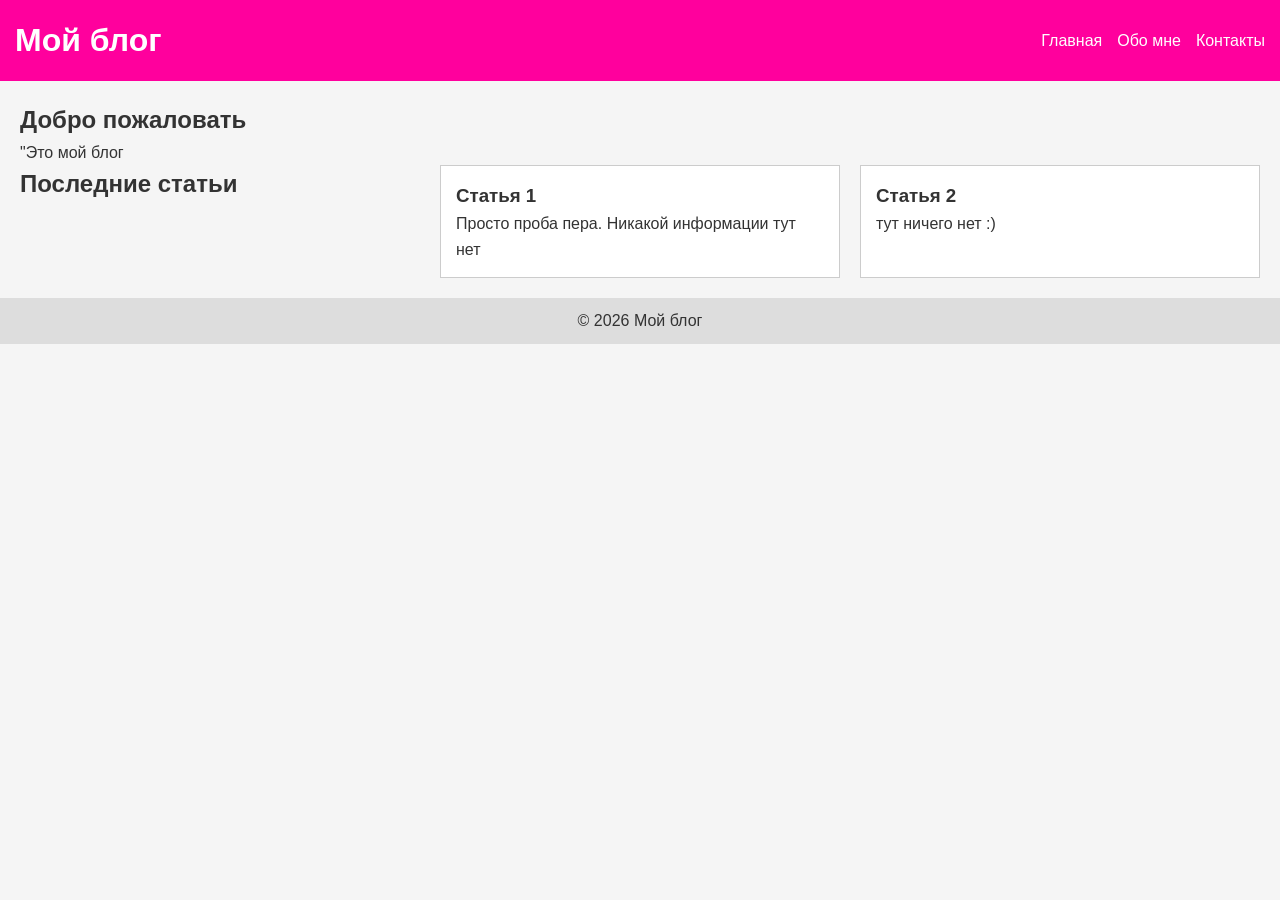
<file: index.html>
<!DOCTYPE html>
<html lang="ru">
<head>
    <meta charset="UTF-8">
    <title>Мой блог</title>
    <link rel="stylesheet" href="style.css">
</head>

<script>
    const burger = document.querySelector('.burger');
    const nav = document.querySelector('nav ul');

    burger.addEventListener('click', () => {
        nav.classList.toggle('active');
    });
</script>

<body>
<header>
    <h1>Мой блог</h1>

    <button class="burger"> </button>

    <nav aria-label="Основная навигация">
        <ul>
            <li><a href="index.html">Главная</a></li>
            <li><a href="about.html">Обо мне</a></li>
            <li><a href="contacts.html">Контакты</a></li>
        </ul>
    </nav>
</header>
<main>
    <section>
        <h2>Добро пожаловать</h2>
        <p>"Это мой блог</p>
    </section>

    <section class="articles">
        <h2>Последние статьи</h2>

        <article>
            <h3>Статья 1</h3>
            <p>Просто проба пера. Никакой информации тут нет</p>
        </article>

        <article>
            <h3>Статья 2</h3>
            <p>тут ничего нет :)</p>
        </article>
    </section>
</main>
<footer>
    <p>© 2026 Мой блог</p>
</footer>
</body>
</html>
</file>
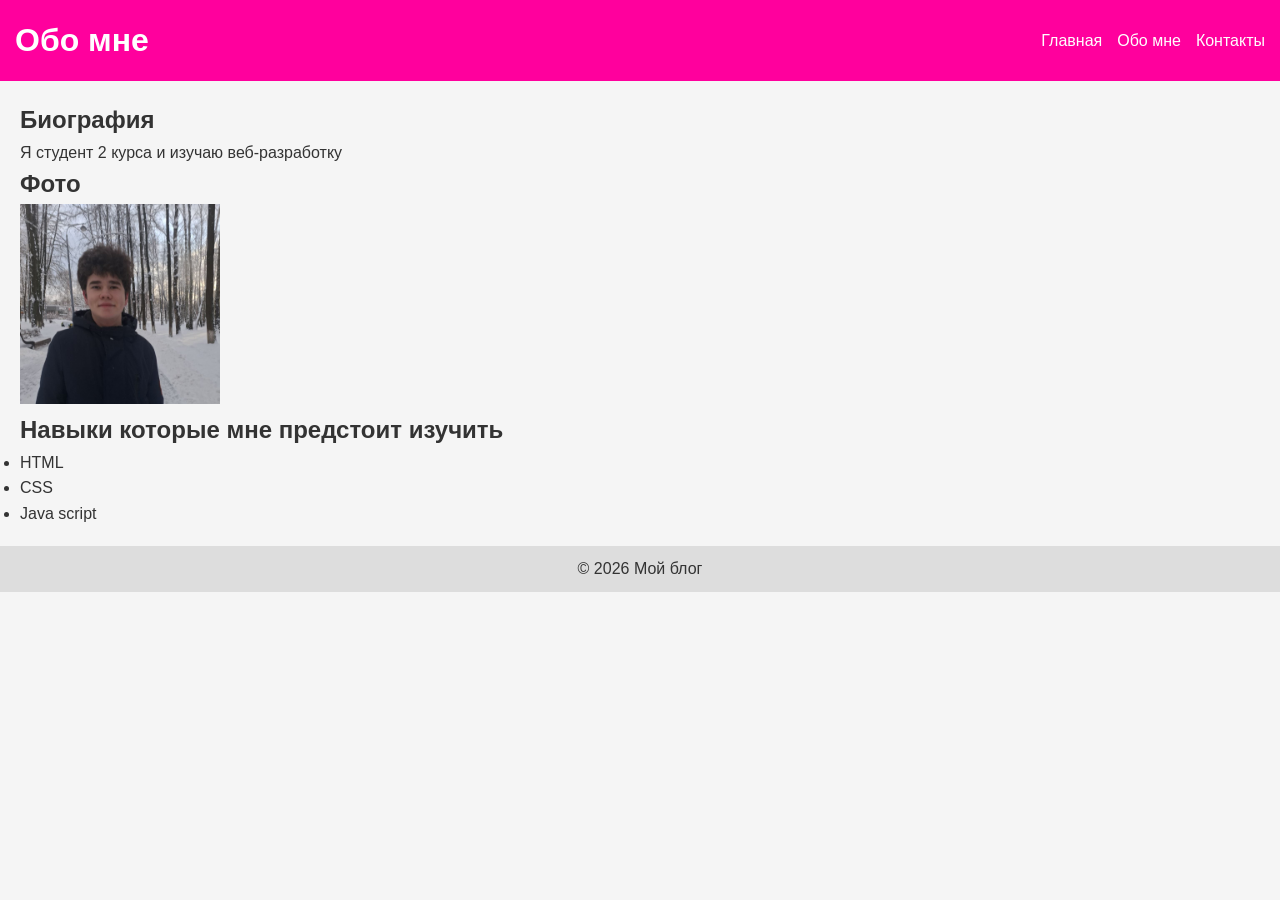
<file: about.html>
<!DOCTYPE html>
<html lang="ru">
<head>
    <meta charset="UTF-8">
    <title>Обо мне</title>
    <link rel="stylesheet" href="style.css">
</head>

<script>
    const burger = document.querySelector('.burger');
    const nav = document.querySelector('nav ul');

    burger.addEventListener('click', () => {
        nav.classList.toggle('active');
    });
</script>

<body>
<header>
    <h1>Обо мне</h1>

    <button class="burger"> </button>

    <nav aria-label="Основная навигация">
        <ul>
            <li><a href="index.html">Главная</a></li>
            <li><a href="about.html">Обо мне</a></li>
            <li><a href="contacts.html">Контакты</a></li>
        </ul>
    </nav>
</header>
<main>
    <section>
        <h2>Биография</h2>
        <p>Я студент 2 курса и изучаю веб-разработку</p>
    </section>

    <section>
        <h2>Фото</h2>
        <img src="images/avatar.jpg" alt="Моё фото" width="200">
    </section>

    <section>
        <h2>Навыки которые мне предстоит изучить</h2>
        <ul>
            <li>HTML</li>
            <li>CSS</li>
            <li>Java script</li>
        </ul>
    </section>
</main>
<footer>
    <p>© 2026 Мой блог</p>
</footer>
</body>
</html>
</file>
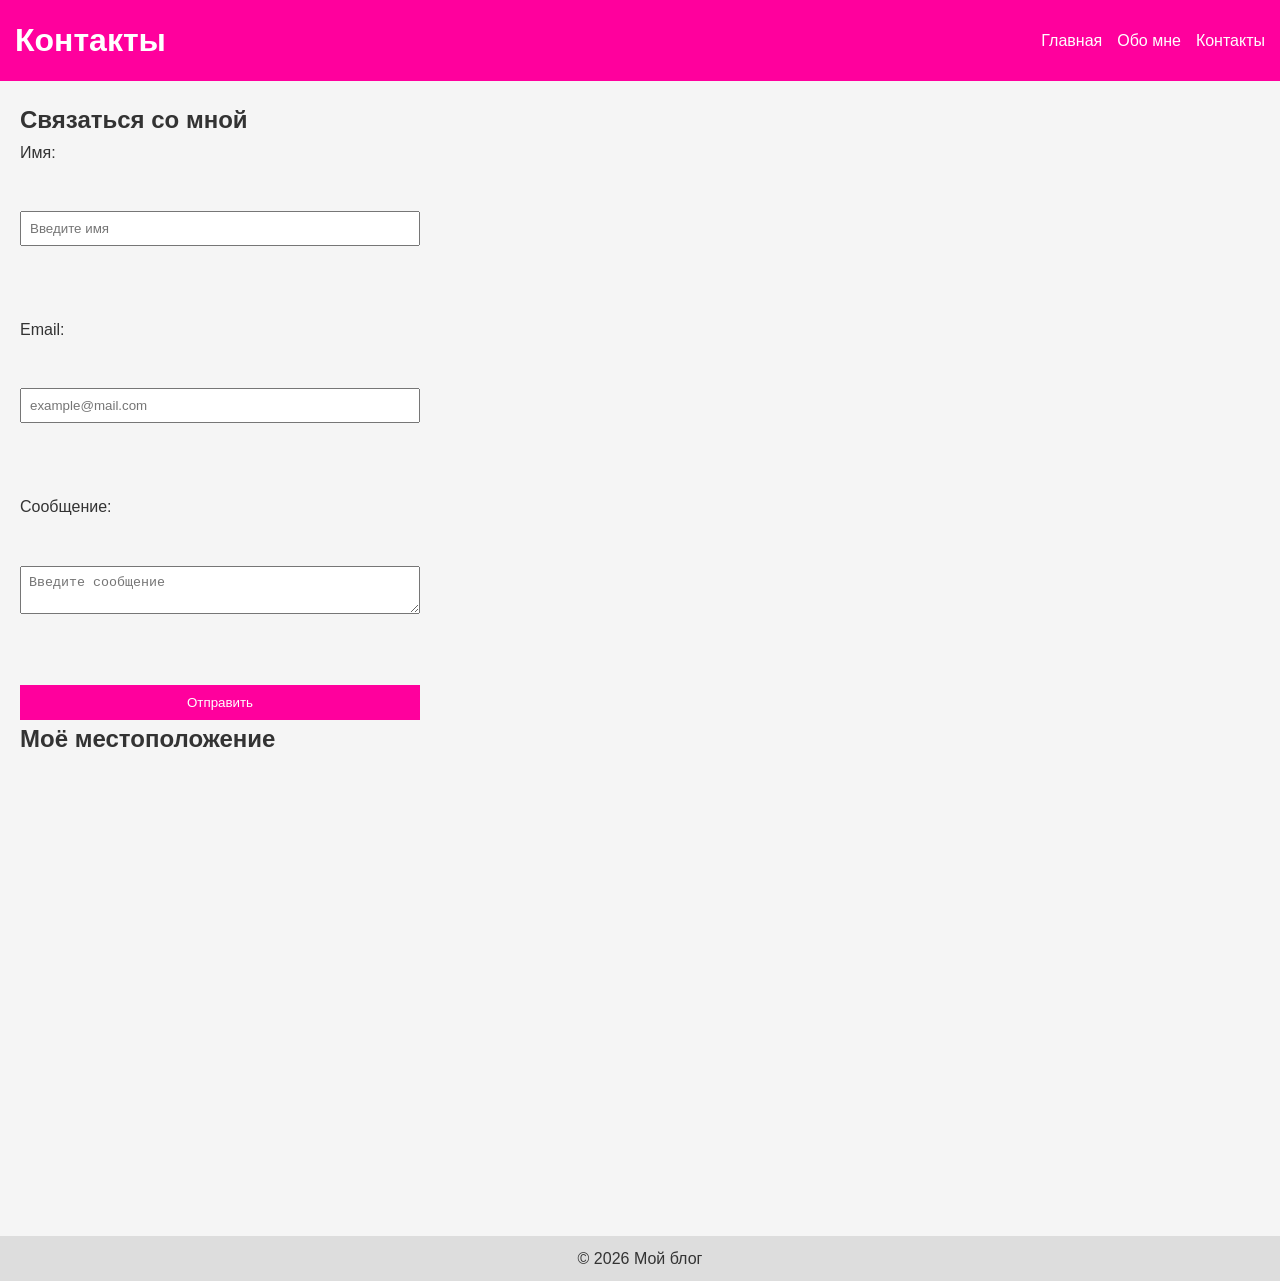
<file: contacts.html>
<!DOCTYPE html>
<html lang="ru">
<head>
    <meta charset="UTF-8">
    <title>Контакты</title>
    <link rel="stylesheet" href="style.css">
</head>

<script>
    const burger = document.querySelector('.burger');
    const nav = document.querySelector('nav ul');

    burger.addEventListener('click', () => {
        nav.classList.toggle('active');
    });
</script>

<body>
<header>
    <h1>Контакты</h1>

    <button class="burger"> </button>

    <nav aria-label="Основная навигация">
        <ul>
            <li><a href="index.html">Главная</a></li>
            <li><a href="about.html">Обо мне</a></li>
            <li><a href="contacts.html">Контакты</a></li>
        </ul>
    </nav>
</header>
<main>
    <section>
        <h2>Связаться со мной</h2>
        <form action="#" method="post">
            <label for="name">Имя:</label><br>
            <input type="text" id="name" name="name" placeholder="Введите имя" required>
            <br><br>

            <label for="email">Email:</label><br>
            <input type="email" id="email" name="email" placeholder="example@mail.com" required>
            <br><br>

            <label for="message">Сообщение:</label><br>
            <textarea id="message" name="message" placeholder="Введите сообщение" required></textarea>
            <br><br>

            <button type="submit">Отправить</button>
        </form>
    </section>

    <section>
        <h2>Моё местоположение</h2>

        <iframe
            src="https://www.google.com/maps/embed?pb=!1m18!1m12!1m3!1d2235.924298318754!2d37.816999076891875!3d55.91601297314506!2m3!1f0!2f0!3f0!3m2!1i1024!2i768!4f13.1!3m3!1m2!1s0x46b5321ad974887d%3A0x163bf1dbfa035a9b![base64]!5e0!3m2!1sru!2sru!4v1774275546334!5m2!1sru!2sru"
            width="600"
            height="450"
            style="border:0;"
            allowfullscreen=""
            loading="lazy"
            referrerpolicy="no-referrer-when-downgrade">
        </iframe>
    </section>
</main>
<footer>
    <p>© 2026 Мой блог</p>
</footer>
</body>
</html>
</file>
<file: style.css>
* {
    margin: 0;
    padding: 0;
    box-sizing: border-box;
}

:root {
    --main-color: #333;
    --accent-color: #ff009d;
    --bg-color: #f5f5f5;
}

body {
    font-family: Arial, sans-serif;
    background: var(--bg-color);
    color: var(--main-color);
    line-height: 1.6;
}

header {
    background: var(--accent-color);
    color: white;
    padding: 15px;
}

nav ul {
    display: flex;
    list-style: none;
    gap: 15px;
}

nav a {
    color: white;
    text-decoration: none;
}

.articles {
    display: grid;
    grid-template-columns: 1fr;
    gap: 20px;
}

article {
    background: white;
    padding: 15px;
    border: 1px solid #ccc;
}

main {
    padding: 20px;
}

footer {
    text-align: center;
    padding: 10px;
    background: #ddd;
}

@media (min-width: 768px) {
    .articles {
        grid-template-columns: 1fr 1fr;
    }
}

@media (min-width: 1024px) {
    .articles {
        grid-template-columns: 1fr 1fr 1fr;
    }
}

.burger {
    display: none;
    font-size: 24px;
    background: none;
    border: none;
    color: white;
}

@media (max-width: 768px) {
    nav ul {
        display: none;
        flex-direction: column;
        background: var(--accent-color);
    }

    nav ul.active {
        display: flex;
    }

    .burger {
        display: block;
    }
}

form {
    display: flex;
    flex-direction: column;
    max-width: 400px;
    gap: 10px;
}

input, textarea {
    padding: 8px;
}

button {
    background: var(--accent-color);
    color: white;
    border: none;
    padding: 10px;
    cursor: pointer;
}

header {
    display: flex;
    justify-content: space-between;
    align-items: center;
}

img {
    max-width: 100%;
    height: auto;
}
</file>
